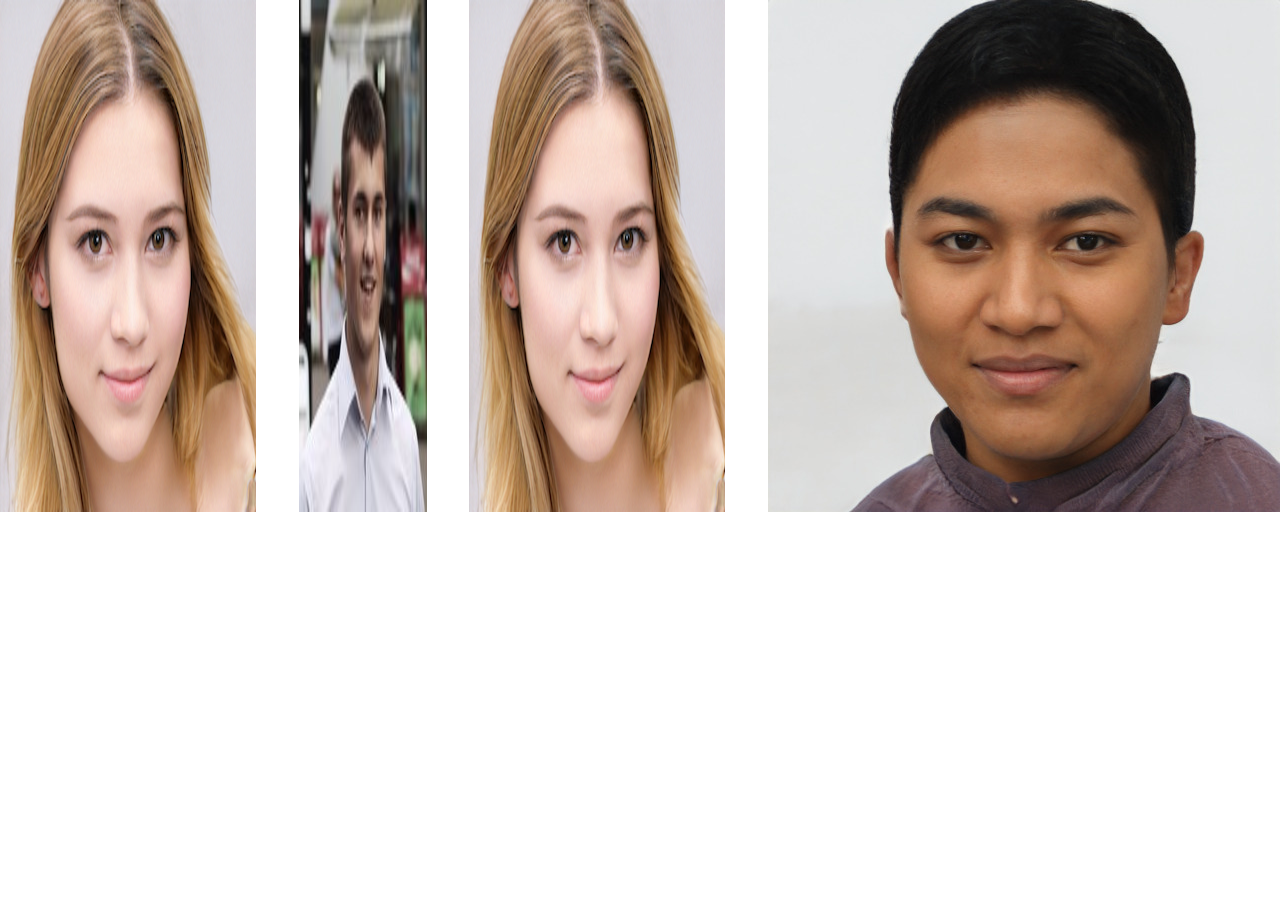
<file: learn.html>
<!DOCTYPE html>
<html lang="en">
    <head>
        <meta charset="UTF-8" />
        <meta name="viewport" content="width=device-width, initial-scale=1.0" />
        <title>Document</title>
        <link rel="stylesheet" href="./assets/css/reset.css" />
        <link rel="stylesheet" href="./assets/css/learn.css" />
    </head>
    <body>
        <div class="content">
            <div class="list">
                <ul>
                    <li class="list-content">
                        <img src="./assets/img/avatar-1.jpg" alt="" />
                        <img src="./assets/img/avatar-2.jpg" alt="" />
                        <img src="./assets/img/avatar-1.jpg" alt="" />
                        <img src="./assets/img/avatar-6.jpg" alt="" />
                    </li>
                </ul>
            </div>
        </div>
    </body>
</html>
</file>
<file: assets/css/learn.css>
.content .list-content {
    display: flex;
    justify-content: space-between;
}

.content .list-content .img {
    object-fit: cover;
    align-items: center;
    justify-content: center;
    gap: 16px 14px;
    flex-wrap: wrap;
}
</file>
